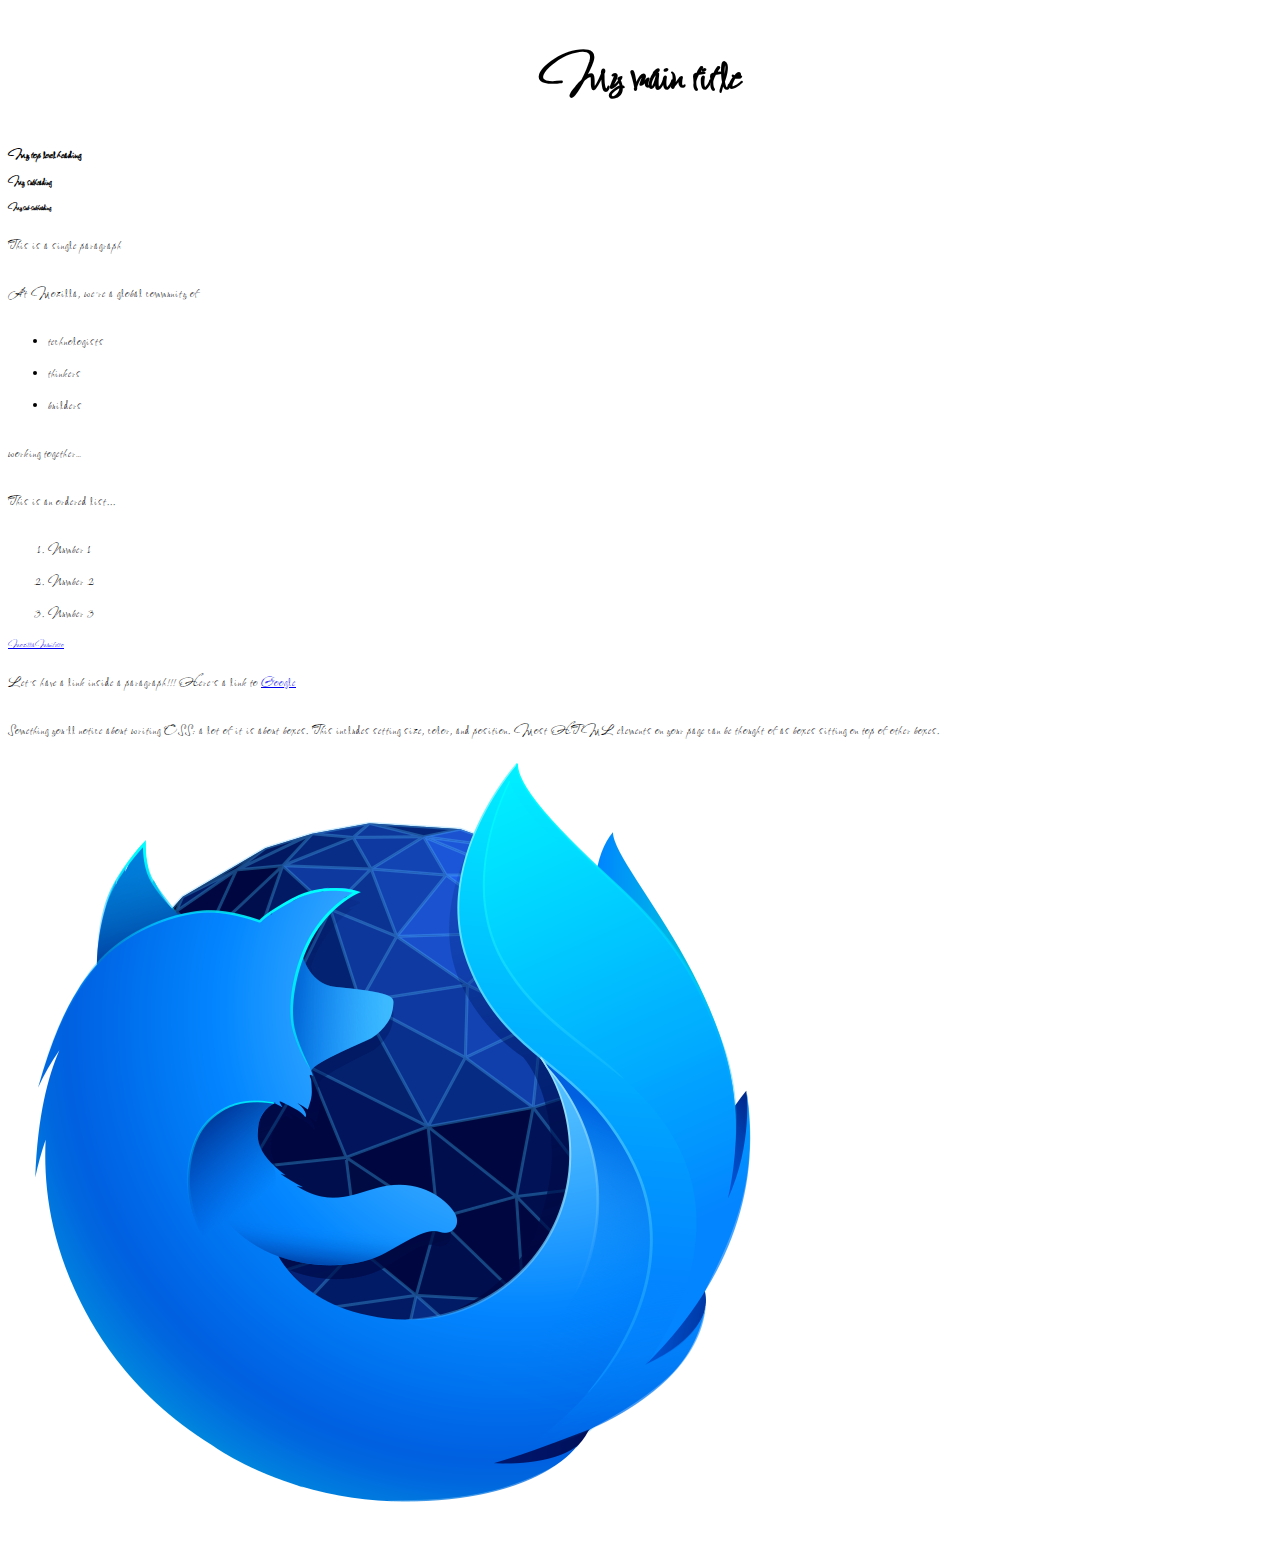
<file: test-site/index.html>
<!DOCTYPE html>
<html lang="en-US">
  <head>
    <meta charset="utf-8" />
    <meta name="viewport" content="width=device-width" />
    <link href="styles/style.css" rel="stylesheet" />
    <link rel="preconnect" href="https://fonts.googleapis.com">
    <link rel="preconnect" href="https://fonts.gstatic.com" crossorigin>
    <link href="https://fonts.googleapis.com/css2?family=Sassy+Frass&display=swap" rel="stylesheet">
    <title>My test page</title>
  </head>
  <body>
    <!-- 4 heading levels: -->
    <h1>My main title</h1>
    <h2>My top level heading</h2>
    <h3>My subheading</h3>
    <h4>My sub-subheading</h4>

    <p>This is a single paragraph</p>

    <p>At Mozilla, we're a global community of</p>

    <ul>
      <li>technologists</li>
      <li>thinkers</li>
      <li>builders</li>
    </ul>

    <p>working together…</p>

    <p>This is an ordered list...</p>

    <ol>
      <li>Number 1</li>
      <li>Number 2</li>
      <li>Number 3</li>
    </ol>

    <a href="https://www.mozilla.org/en-US/about/manifesto/">Mozilla Manifesto</a>

    <p>Let's have a link inside a paragraph!!! Here's a link to <a href="https://www.google.com">Google</a></p>
    <p>Something you'll notice about writing CSS: a lot of it is about boxes. This includes setting size, color, and position. Most HTML elements on your page can be thought of as boxes sitting on top of other boxes.</p>
    
    <img src="images/firefox.png" alt="Firefox logo: flaming fox wrapping the world" />
  </body>
</html>
</file>
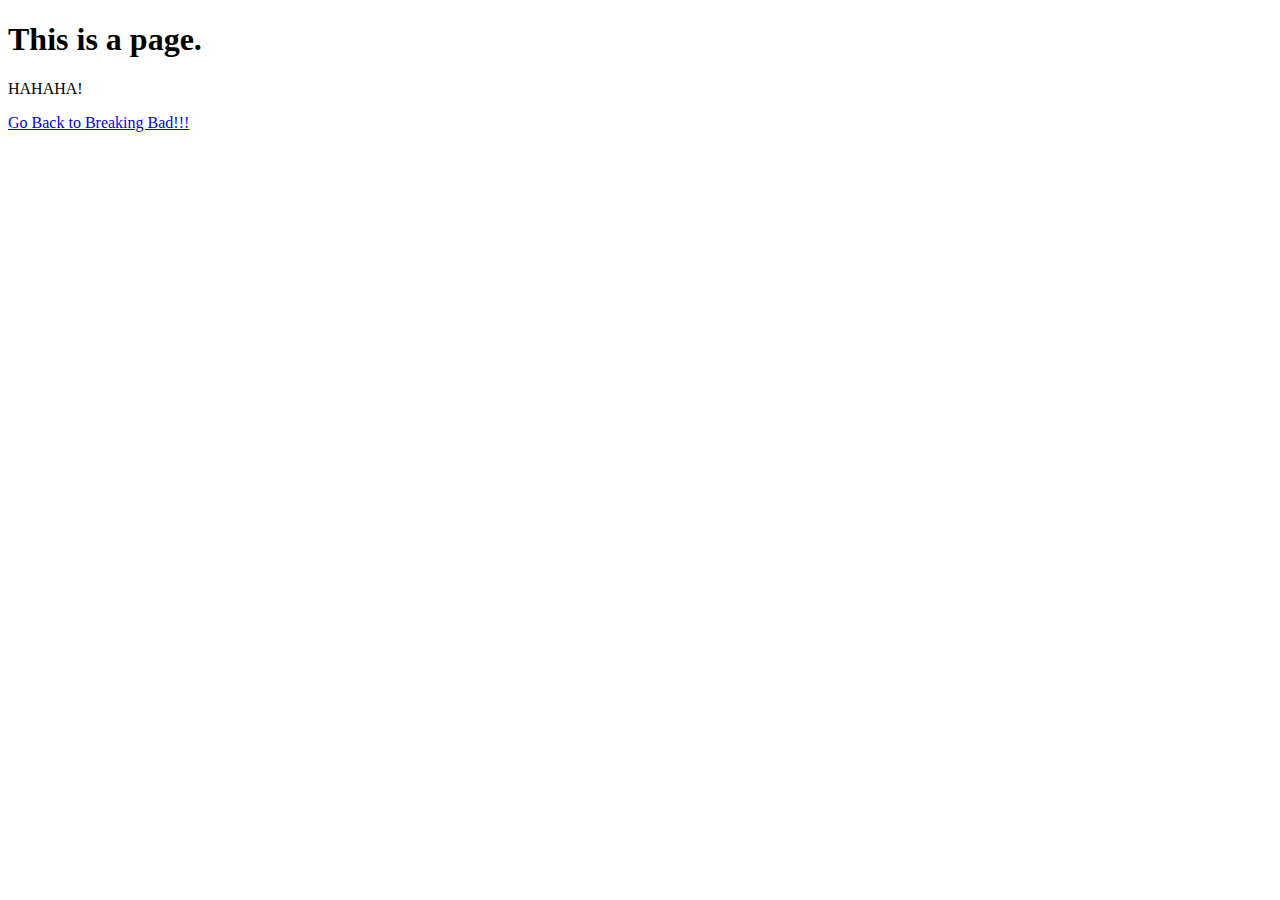
<file: boilerplate.html>
<!DOCTYPE html>
<html lang="en">
<head>
    <meta charset="UTF-8">
    <meta http-equiv="X-UA-Compatible" content="IE=edge">
    <meta name="viewport" content="width=device-width, initial-scale=1.0">
    <title>HEYHEYHEY!!!</title>
</head>
<body>
    <h1>This is a page.</h1>
    <p>HAHAHA!</p>
    <a href="breakingbad.html">Go Back to Breaking Bad!!!</a>
</body>
</html>
</file>
<file: test-site/styles/style.css>
html {
    font-size: 10px; /* px means "pixels": the base font size is now 10 pixels high */
    font-family: 'Sassy Frass', cursive; /* this should be the rest of the output you got from Google Fonts */
 }

h1 {
    font-size: 60px;
    text-align: center;
}
  
p,
li {
    font-size: 16px;
    line-height: 2;
    letter-spacing: 1px;
}
</file>
